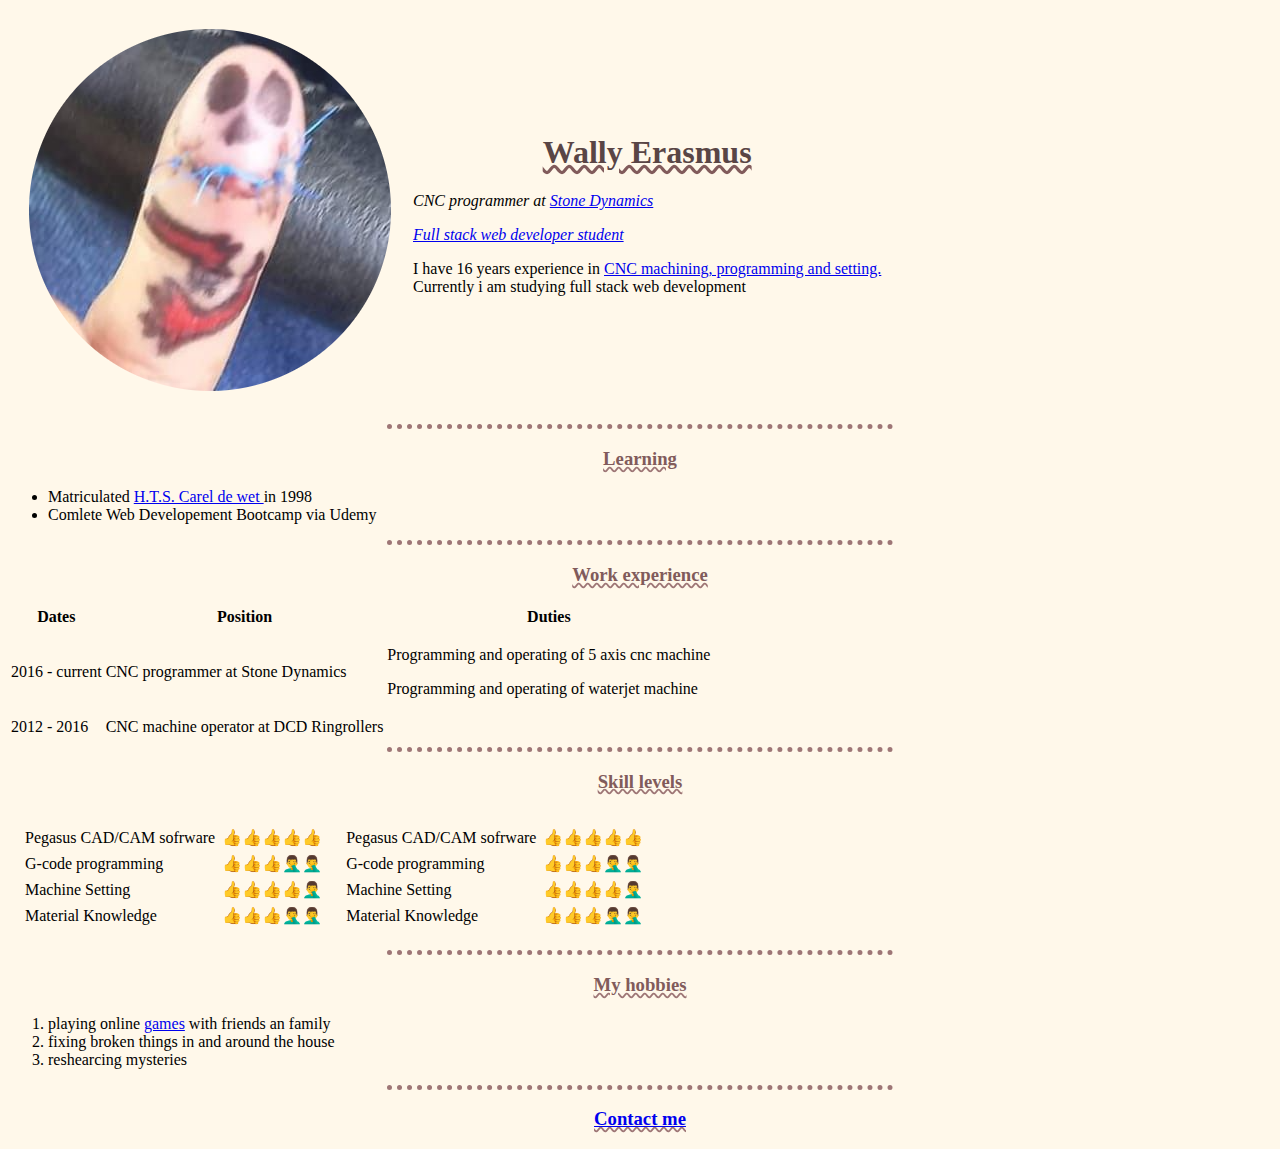
<file: index.html>
<!DOCTYPE html>
  <head>
    <meta charset="UTF-8">
    <title>Wally's Personal Site</title>
    <link rel="stylesheet" href="styles.css">
  </head>
  <body>
    <table cellspacing ="20">
      <td><img src="wally.png" alt="Wally profile picture"></td>
      <td><h1>Wally Erasmus</h1>
        <p><em>CNC programmer at <a href="https://www.stonedynamics.co.za/">Stone Dynamics</a> </em></p>
        <p><em> <a href="https://www.udemy.com/course/the-complete-web-development-bootcamp/">Full stack web developer student</a></em></p>
        <p>I have 16 years experience in <a href="https://in.indeed.com/career-advice/finding-a-job/what-is-a-cnc-programer">CNC machining, programming and setting.</a> 
           <br> Currently i am studying full stack web development</p></td>
    </table>
    <hr>
    <h3>Learning</h3>
     <ul>
      <li> Matriculated <a href="https://www.htscareldewet.co.za/"> H.T.S. Carel de wet </a>in 1998</li>
      <li> Comlete Web Developement Bootcamp via Udemy</li>
    </ul>
    <hr>
    <h3>Work experience</h3>
    <table>
      <th>Dates</th>
      <th>Position</th>
      <th>Duties</th>
      <tbody>
        <tr>
          <td>2016 - current</td>
          <td>CNC programmer at Stone Dynamics</td>
          <td> <p>Programming and operating of 5 axis cnc machine</p>
               <p>Programming and operating of waterjet machine</p></td>
          
        </tr>
        <tr>
          <td>2012 - 2016</td>
          <td>CNC machine operator at DCD Ringrollers</td>
        </tr>
      </tbody>      
    </table>
    <hr>
    <h3>Skill levels</h3>
    <table cellspacing="10">
      <tr>
        <td>
          <table cellspacing="5">
            <tr>
             <td>Pegasus CAD/CAM sofrware</td>
             <td>👍👍👍👍👍</td>
            </tr>  
            <tr>  
             <td>G-code programming</td>          
             <td>👍👍👍🤦‍♂️🤦‍♂️</td>
            </tr>
            <tr>
             <td>Machine Setting</td>
             <td>👍👍👍👍🤦‍♂️</td>
            </tr>
            <tr>  
             <td>Material Knowledge</td>
             <td>👍👍👍🤦‍♂️🤦‍♂️</td>
            </tr>  
          </table>
        </td>
        <td>
          <table cellspacing="5">
            <tr>
             <td>Pegasus CAD/CAM sofrware</td>
             <td>👍👍👍👍👍</td>
            </tr>  
            <tr>  
             <td>G-code programming</td>          
             <td>👍👍👍🤦‍♂️🤦‍♂️</td>
            </tr>
            <tr>
             <td>Machine Setting</td>
             <td>👍👍👍👍🤦‍♂️</td>
            </tr>
            <tr>  
             <td>Material Knowledge</td>
             <td>👍👍👍🤦‍♂️🤦‍♂️</td>
            </tr>  
          </table>
        </td>
      </tr>
    </table>
    
    <hr>
    <h3>My hobbies</h3>
    <ol>
      <li>playing online <a href="https://www.bungie.net/7/en/destiny/newlight">games</a>  with friends an family</li>
      <li>fixing broken things in and around the house</li>
      <li>reshearcing mysteries</li>
    </ol>
    <hr>
    <h3> <a href="contact.html">Contact me</a></h3>
  </body> 
  
</html>
</file>
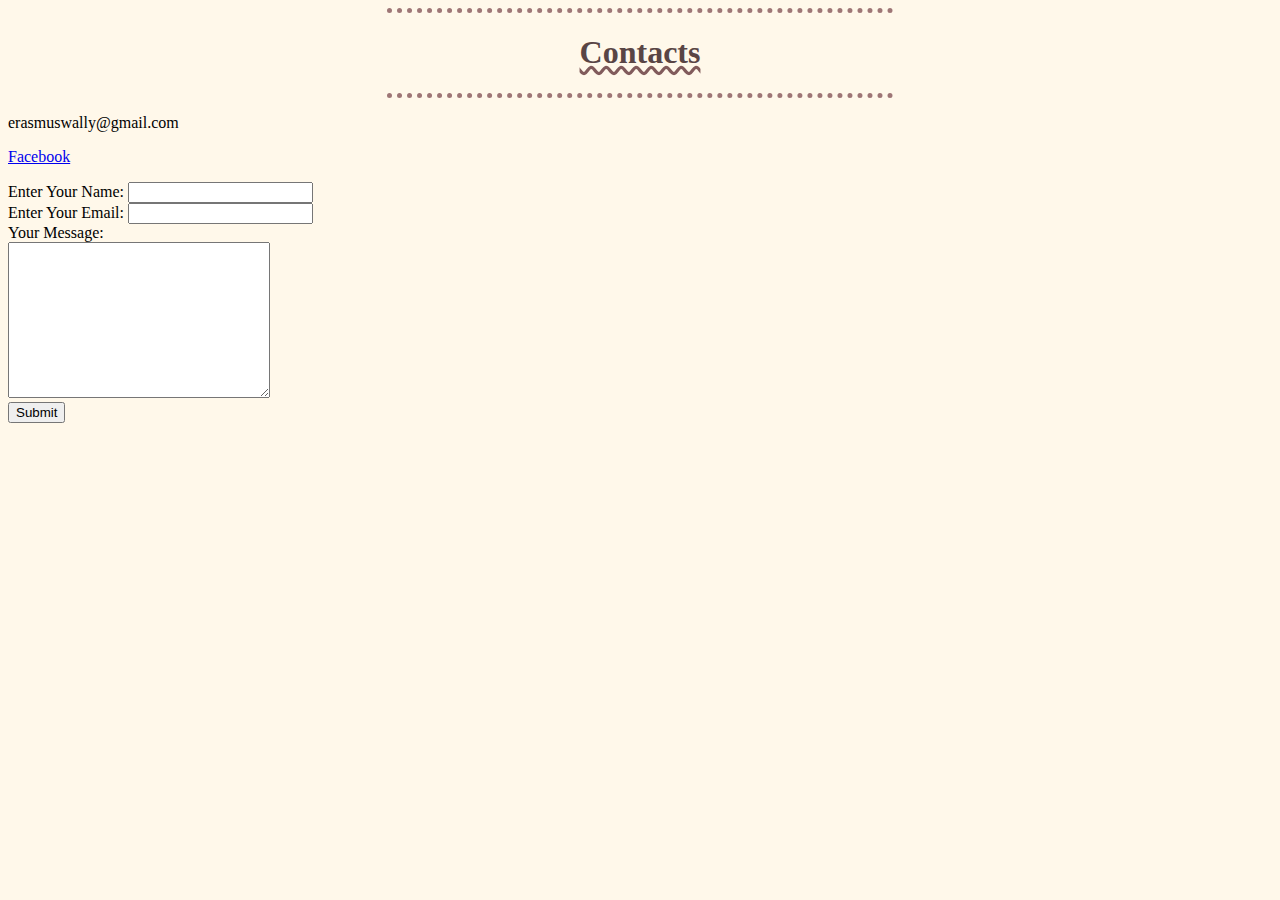
<file: contact.html>
<!DOCTYPE html>
 <html lang= "eng">
    <head>
        <meta charset="UTF-8">
        <title>Contacts</title>
        <link rel="stylesheet" href="styles.css">
        <hr>
    </head>
    <h1>Contacts</h1>
    <hr>
    <p>erasmuswally@gmail.com</p>
    <p><a href="https://www.facebook.com/profile.php?id=100080383352597">Facebook</a></p>
    <form action="mailto:erasmuswally@gmail.com" method="post" enctype="text/plain">
        <label for="name">Enter Your Name:</label>
        <input type="text" name="name" id="name">
        <br>
        <div>
            <label for="email">Enter Your Email:</label>
            <input type="email" name="email" id="email"> 
        </div>
        <label for="Message">Your Message:</label><br>
        <textarea name="Your Mesage" id="" cols="30" rows="10"></textarea>
        <div>
        <input type="submit" name="" id="submit">          
    </form>   
 </html>
</file>
<file: styles.css>
body {
    background-color:#FFF8EA
    } 
hr {
    border: none;
    border-top: 5px dotted #9E7676;
    border-width: 5px;
    width: 40%;
    }
h1 {
   text-decoration-line: underline;
   text-decoration-color: #815B5B;
   text-decoration-style: wavy;
   text-align: center;
   color:#594545
   }
h3 {
   text-decoration-line: underline;
   text-decoration-color: #9E7676;
   text-decoration-style: wavy;
   text-align: center;
   color:#815B5B
   }
</file>
